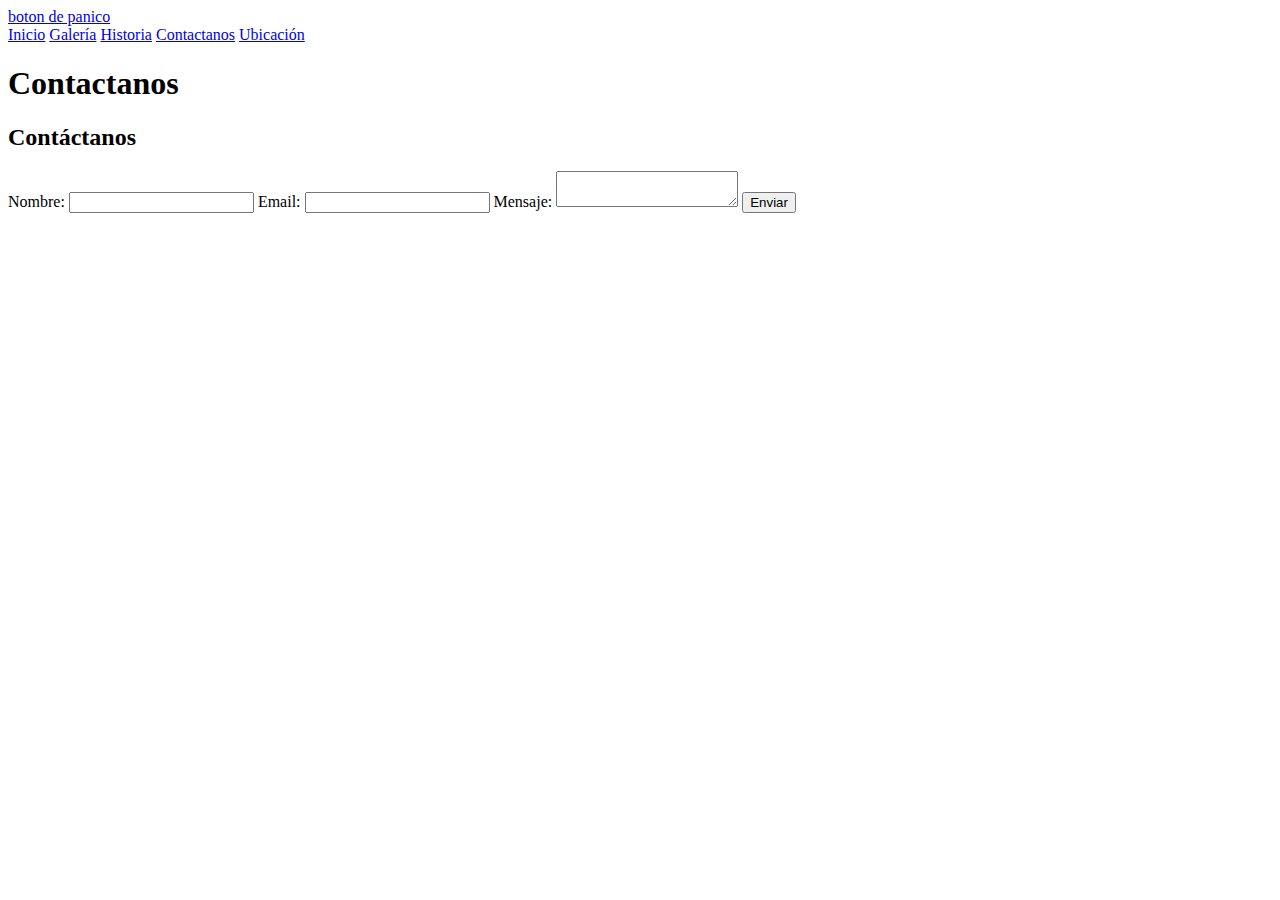
<file: contactanos.html>
<!DOCTYPE html>
<html lang="es">
<head>
    <meta charset="UTF-8">
    <meta name="viewport" content="width=device-width, initial-scale=1.0">
      <link rel="stylesheet" href="C:\Users\Wendy Reyes\OneDrive\Desktop\Proyecto\CSS\4.css">
    <title>Contactanos</title>
</head>
<body onclick="PlayAudio()">
    <a target="_blank" class="boton de panico" href="https://www.youtube.com/watch?v=QOhmcbfwxnA/">boton de panico</a>  
    <header>
        <nav>
            <a href="index.html">Inicio</a>
            <a href="galeria.html">Galería</a>
            <a href="historia.html">Historia</a>
            <a href="contactanos.html">Contactanos</a>
            <a href="ubicacion.html">Ubicación</a>
        </nav>
        <h1>Contactanos</h1>
    </header>

   

    <section>
        <h2>Contáctanos</h2>
        <form>
            <label for="nombre">Nombre:</label>
            <input type="text" id="nombre" name="nombre" required>
            <label for="email">Email:</label>
            <input type="email" id="email" name="email" required>
            <label for="mensaje">Mensaje:</label>
            <textarea id="mensaje" name="mensaje" required></textarea>
            <button type="submit">Enviar</button>
        </form>
    </section>

    <script>
        function PlayAudio() {
            document.getElementById("musica1").play();
         }

        
    </script>
    
    <footer>
       
    </footer>
</body>
</html>
</file>
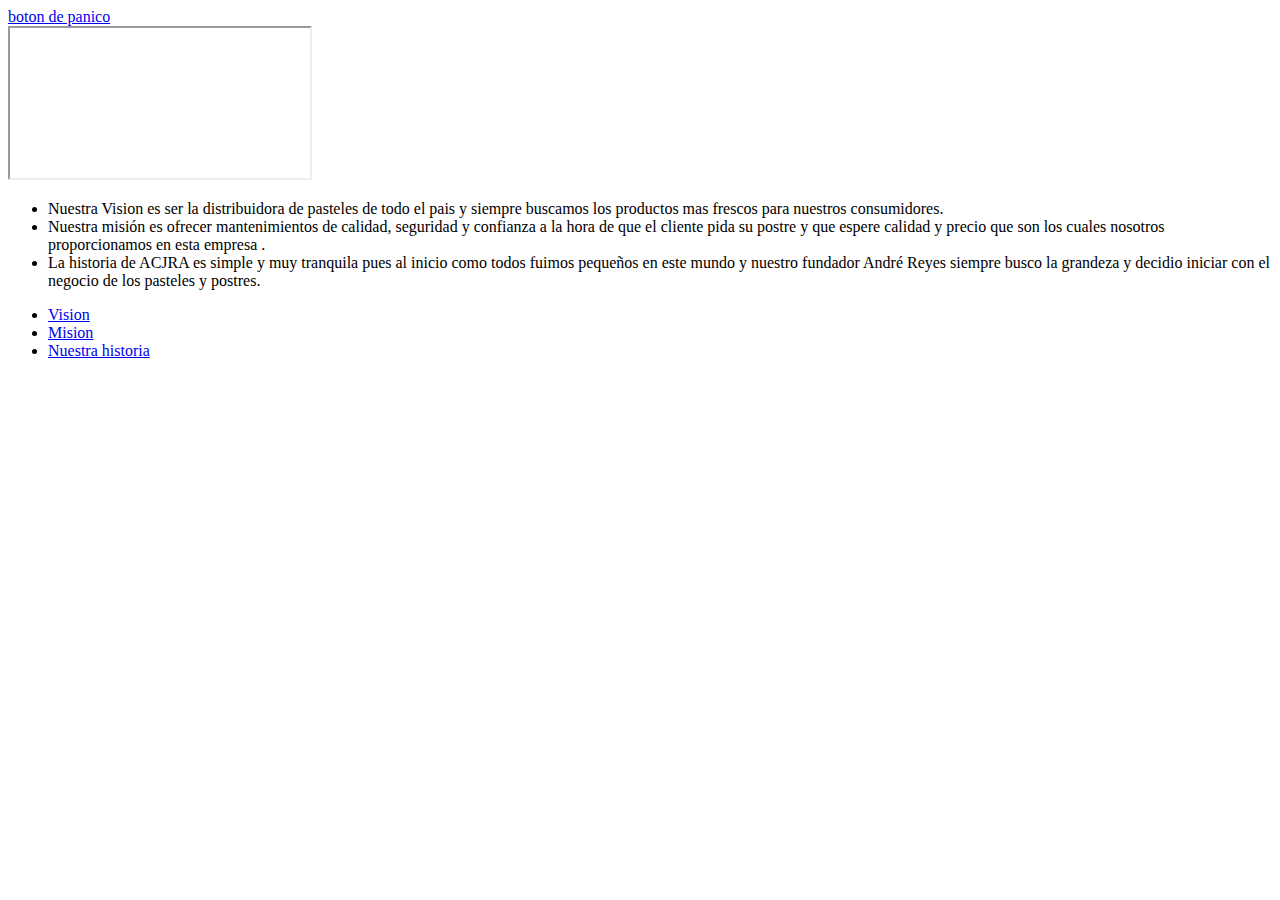
<file: historia.html>
<!DOCTYPE html>
<html lang="es">
<head>
    <meta charset="UTF-8">
    <meta name="viewport" content="width=device-width, initial-scale=1.0">
    <link rel="stylesheet" href="C:\Users\Wendy Reyes\OneDrive\Desktop\Proyecto\CSS\3.css">
    <title>Historia</title>
</head>
<body onclick="PlayAudio()">
    <a target="_blank" class="boton de panico" href="https://www.youtube.com/watch?v=QOhmcbfwxnA/">boton de panico</a>  
    <header>
        <iframe>
       <nav>
            <a href="index.html">Inicio</a>
            <a href="galeria.html">Galería</a>
            <a href="historia.html">Historia</a>
            <a href="contactanos.html">Contactanos</a>
            <a href="ubicacion.html">Ubicación</a>
            
        </nav>
        <h1>Nuestra Historia</h1>
         </iframe>
    </header>

   
    <section>
        <ul class="slider">
    <li id="slide1">Nuestra Vision es ser la distribuidora de pasteles de todo el pais y siempre buscamos los productos mas frescos para nuestros consumidores.</li>
    <li id="slide2">Nuestra misión es ofrecer mantenimientos de calidad, seguridad y confianza a la hora de que el cliente pida su postre y que espere calidad y precio que son los cuales nosotros proporcionamos en esta empresa .</li>
    <li id="slide3">La historia de ACJRA es simple y muy tranquila pues al inicio como todos fuimos pequeños en este mundo y nuestro fundador André Reyes siempre busco la grandeza y decidio iniciar con el negocio de los pasteles y postres.</li>
 </ul>
 <nav>
    <ul class="menu">
        <li><a href="#slide1">Vision<//a></li>
        <li><a href="#slide2">Mision<//a></li>
        <li><a href="#slide3">Nuestra historia<//a></li>
</ul>
</nav>
    </section>

    <script>
        function PlayAudio() {
            document.getElementById("musica1").play();
        }

        
    </script>
    
    <footer>
        
    </footer>
</body>
</html>
</file>
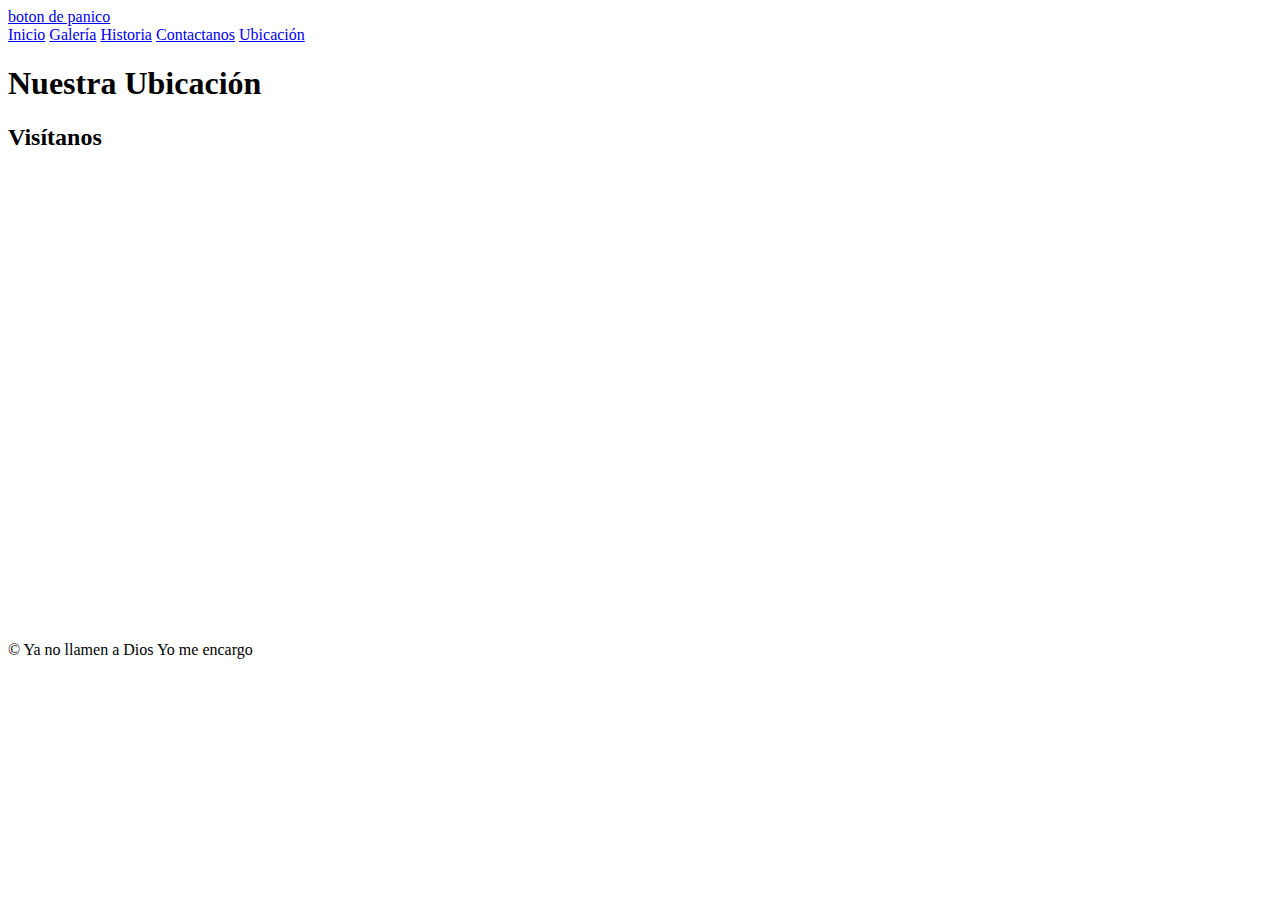
<file: ubicacion.html>
<!DOCTYPE html>
<html lang="es">
<head>
    <meta charset="UTF-8">
    <meta name="viewport" content="width=device-width, initial-scale=1.0">
          <link rel="stylesheet" href="C:\Users\Wendy Reyes\OneDrive\Desktop\Proyecto\CSS\5.css">
    <title>Ubicación</title>
</head>
<body>
   <a target="_blank" class="boton de panico" href="https://www.youtube.com/watch?v=QOhmcbfwxnA/">boton de panico</a>  
    <header>
        <nav>
            <a href="index.html">Inicio</a>
            <a href="galeria.html">Galería</a>
            <a href="historia.html">Historia</a>
            <a href="contactanos.html">Contactanos</a>
            <a href="ubicacion.html">Ubicación</a>
        </nav>
        <h1>Nuestra Ubicación</h1>
    </header>

    <section>
        <div>
            <h2>Visítanos</h2>
            
            <iframe src="https://www.google.com/maps/embed?pb=!1m18!1m12!1m3!1d3860.4460373951742!2d-90.56193108171635!3d14.630603885800404!2m3!1f0!2f0!3f0!3m2!1i1024!2i768!4f13.1!3m3!1m2!1s0x8589a1b4404a4777%3A0x408fee8ef0803f73!2sColegio%20Mixto%20Monte%20Carmelo!5e0!3m2!1ses-419!2sgt!4v1727736082985!5m2!1ses-419!2sgt" width="600" height="450" style="border:0;" allowfullscreen="" loading="lazy" referrerpolicy="no-referrer-when-downgrade"></iframe>
        </div>
    </section>

    <script>
        
    </script>

    <footer>
        <p>© Ya no llamen a Dios Yo me encargo</p>
    </footer>
</body>
</html>
</file>
